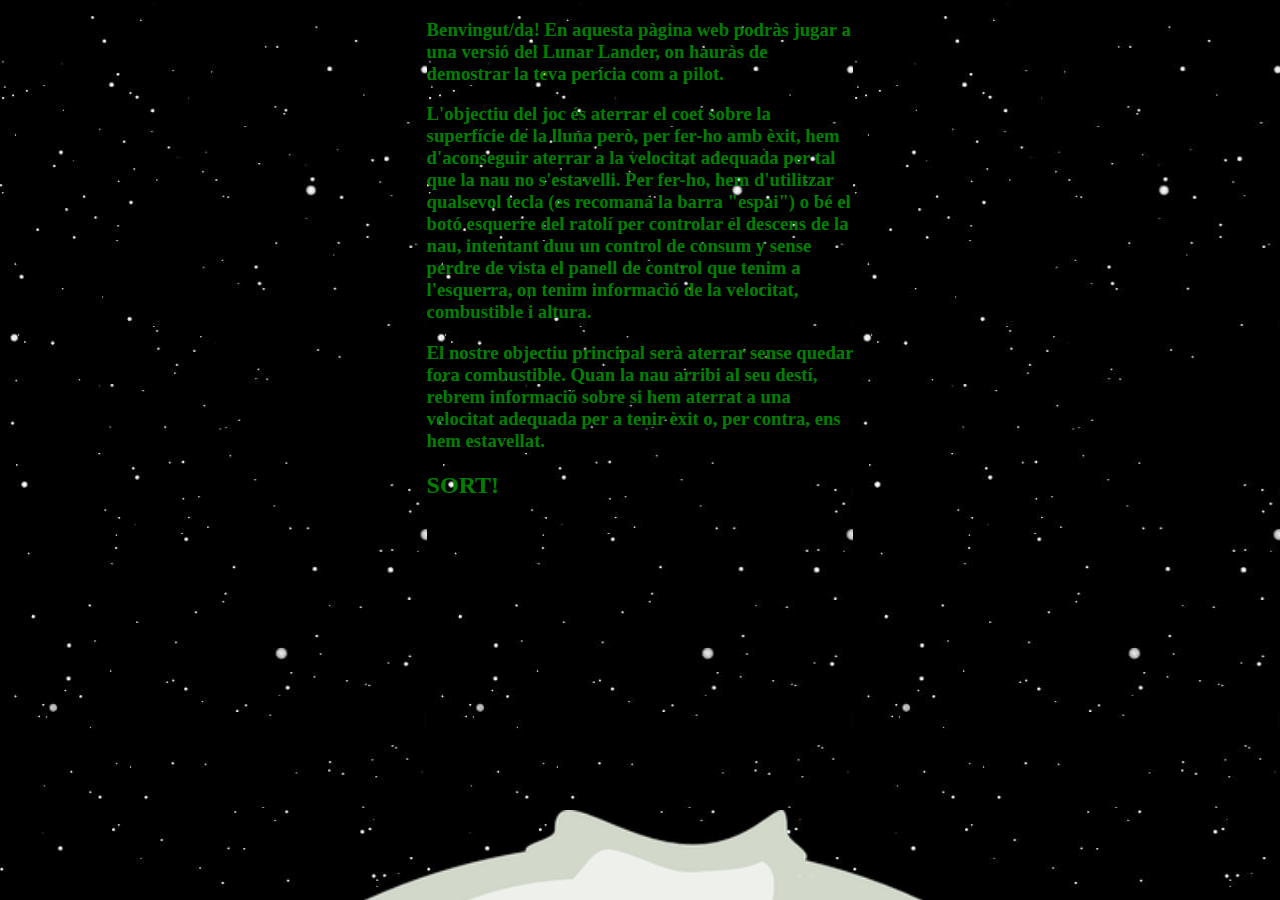
<file: instruccions.html>
<!DOCTYPE html>
<html>
   <head>
      <title>Instrucciones</title>
      <meta name="description" content="">
      <meta name="viewport" content="width=device-width, initial-scale=1.0">
      <meta http-equiv="Content-Type" content="text/html; charset=utf-8"/>
      <link rel='stylesheet' media='screen and (min-width: 961px)' href='css/d.css'>
      <link rel='stylesheet' media='screen and (max-width: 960px)' href='css/m.css'>
   </head>
   <body>
      <div class="a"></div>
      <div class="b">
         <h3>Benvingut/da! En aquesta pàgina web podràs jugar a una versió del Lunar Lander, on hauràs de demostrar la teva perícia com a pilot.
            <p>L'objectiu del joc és aterrar el coet sobre la superfície de la lluna però, per fer-ho amb èxit, hem d'aconseguir aterrar a la velocitat adequada per tal que la nau no s'estavelli.
            Per fer-ho, hem d'utilitzar qualsevol tecla (es recomana la barra "espai") o bé el botó esquerre del ratolí per controlar el descens de la nau, intentant duu un control de consum y sense perdre de vista el panell de control que tenim a l'esquerra, on tenim informació de la velocitat, combustible i altura.</p>
            <p>El nostre objectiu principal serà aterrar sense quedar fora combustible.
            Quan la nau arribi al seu destí, rebrem informació sobre si hem aterrat a una velocitat adequada per a tenir èxit o, per contra, ens hem estavellat.
            </p> </h3>
          <h2>SORT!</h2>  
      </div>
      <div class="c"></div>
      <div class="d">d</div>
   </body>
</html>
</file>
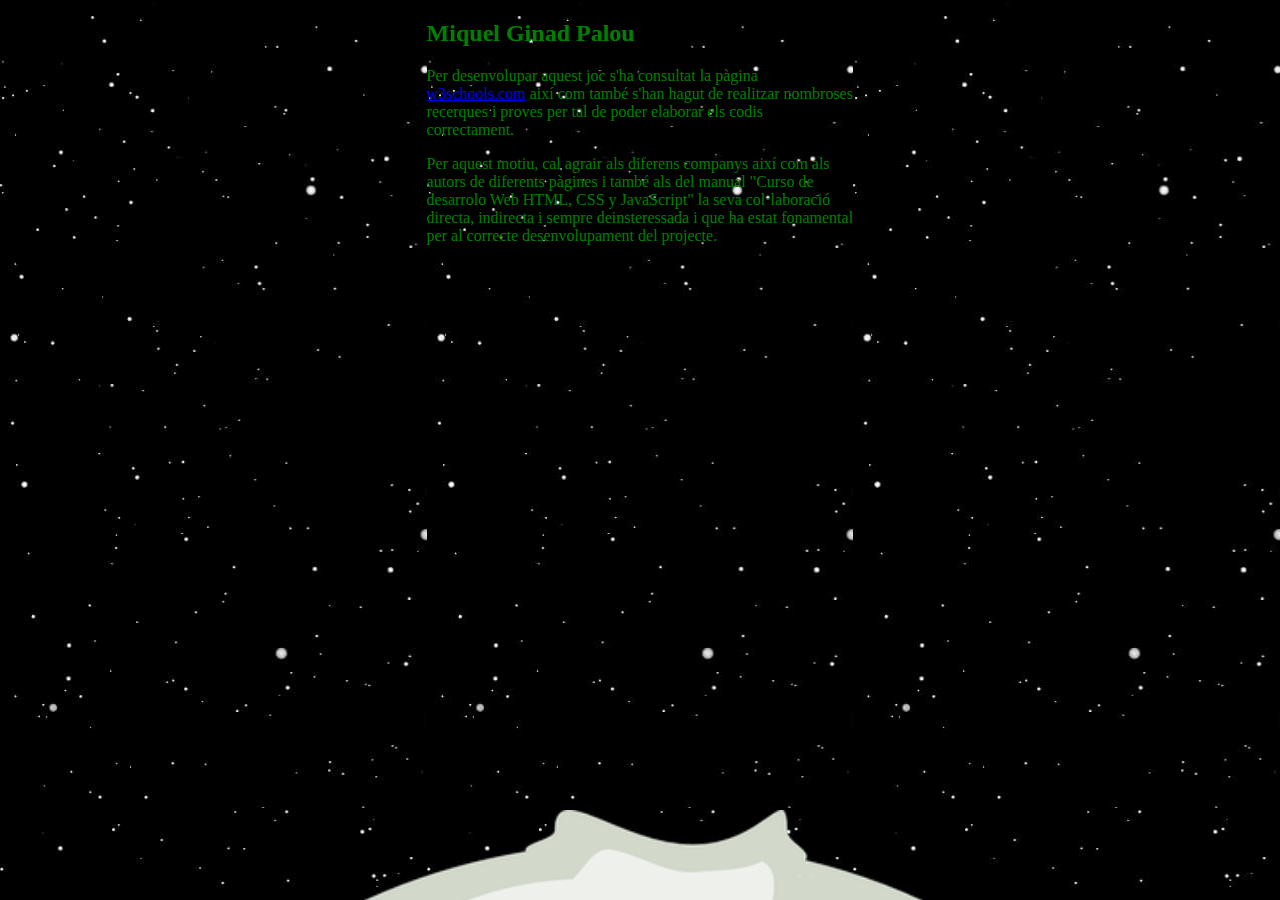
<file: sobre nosaltres.html>
<!DOCTYPE html>
<html>
   <head>
      <title>Sobre nosaltres...</title>
      <meta name="description" content="">
      <meta name="viewport" content="width=device-width, initial-scale=1.0">
      <meta http-equiv="Content-Type" content="text/html; charset=utf-8"/>
      <link rel='stylesheet' media='screen and (min-width: 961px)' href='css/d.css'>
      <link rel='stylesheet' media='screen and (max-width: 960px)' href='css/m.css'>
   </head>
   <body>
      <div class="a"></div>
      <div class="b">
         <h2> Miquel Ginad Palou</h2>
         <p>Per desenvolupar aquest joc s'ha consultat la pàgina <a href="http://www.w3schools.com" >w3schools.com</a> així com també s'han hagut de realitzar nombroses recerques i proves per tal de poder elaborar els codis correctament.</p>
         <p>Per aquest motiu, cal agrair als diferens companys així com als autors de diferents pàgines i també als del manual "Curso de desarrolo Web HTML, CSS y JavaScript" la seva col·laboració directa, indirecta i sempre deinsteressada i que ha estat fonamental per al correcte desenvolupament del projecte.</p> 
      </div>
      <div class="c"></div>
      <div class="d">d</div>
   </body>
</html>
</file>
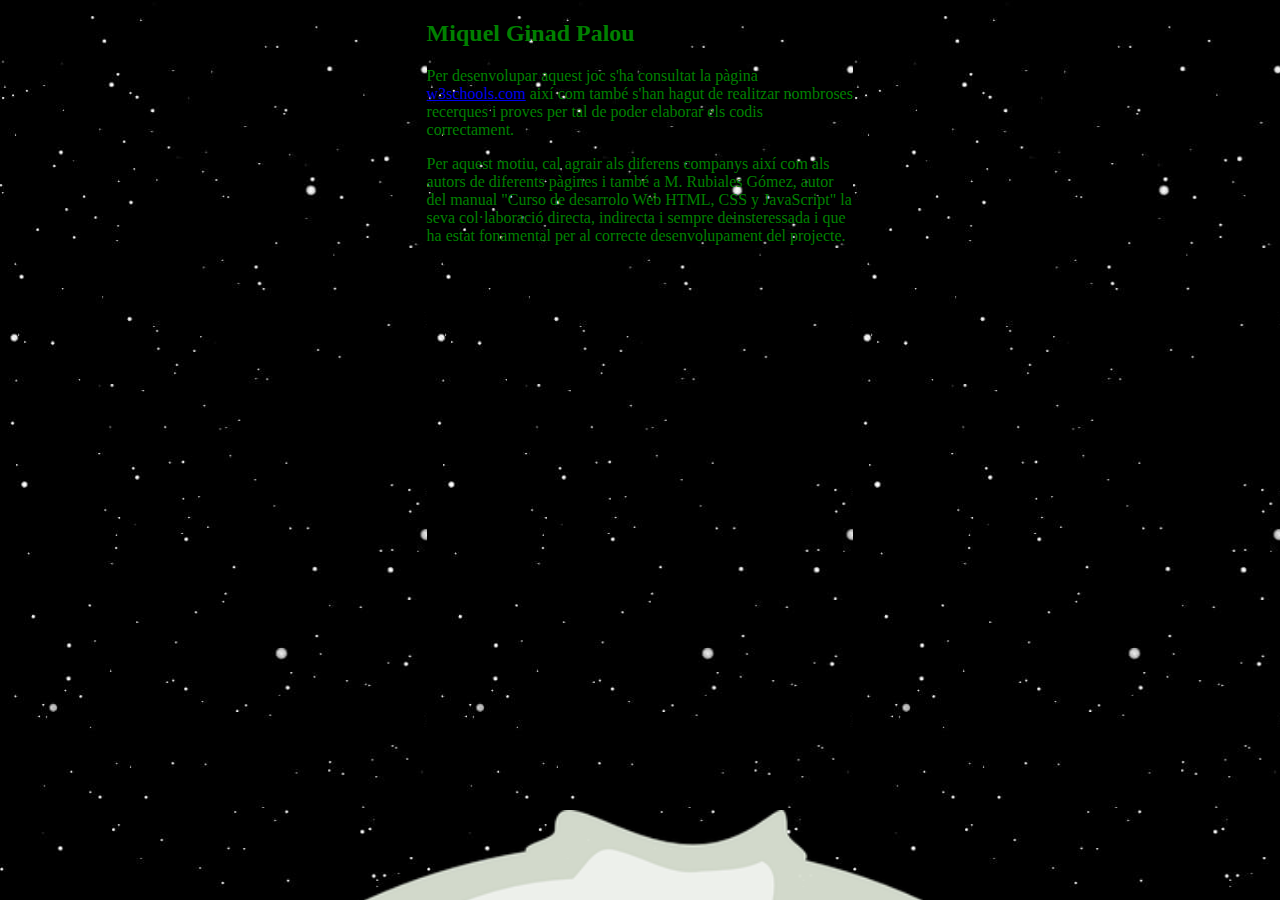
<file: sobrenosaltres.html>
<!DOCTYPE html><html> <head> <title>Sobre nosaltres...</title> <meta name="description" content=""> <meta name="viewport" content="width=device-width, initial-scale=1.0"> <meta http-equiv="Content-Type" content="text/html; charset=utf-8"/> <link rel='stylesheet' media='screen and (min-width: 961px)' href='css/d.css'> <link rel='stylesheet' media='screen and (max-width: 960px)' href='css/m.css'> </head> <body> <div class="a"></div><div class="b"> <h2> Miquel Ginad Palou</h2> <p>Per desenvolupar aquest joc s'ha consultat la pàgina <a href="http://www.w3schools.com" >w3schools.com</a> així com també s'han hagut de realitzar nombroses recerques i proves per tal de poder elaborar els codis correctament.</p><p>Per aquest motiu, cal agrair als diferens companys així com als autors de diferents pàgines i també a M. Rubiales Gómez, autor del manual "Curso de desarrolo Web HTML, CSS y JavaScript" la seva col·laboració directa, indirecta i sempre deinsteressada i que ha estat fonamental per al correcte desenvolupament del projecte.</p></div><div class="c"></div><div class="d">d</div></body></html>
</file>
<file: css/d.css>
body,html{height:100%;padding:0px;margin:0px;}

.a,.b,.c{background-image:url("../img/space.jpg");display:inline-block;width:33.33%;height:100%;float:left;color:green;}
.c{display:block !important}
.d{background-image:url("../img/moon.png");height:10%;width:100%;position:fixed;bottom:0px;background-size:cover}

#nave{text-align:center;position:fixed;top:10%;width:100%;height:20%}
#nave img{height:100%;}
#cpanel{}
#hidem,#showm{display:none}
#menu{width:100%;height:auto;padding:5px 10px;overflow:hidden}
</file>
<file: css/m.css>
body,html{height:100%;padding:0px;margin:0px;}.a{background-image: url(../img/space.jpg);width:100%;height:90px;overflow:hidden;position:fixed;top:0px}.b{background-image: url(../img/space.jpg);width:100%;height:100%;overflow:hidden;}.c{background-image: url(../img/space.jpg);position:fixed;top:0px;bottom:0px;left:0px;right:0px;display:none;z-index:1}.d{background-image: url(../img/moon.jpg);position:fixed;bottom:0px;height:10%;width:100%;background-size: cover}#nave{text-align:center;position:fixed;top:10%;width:100%;height:20%}#imgnave{height:100%;}#cpanel{}#hidem,#showm{float:right}#menu{width:100%;height:auto;paddint:5px 10px;overflow:hidden}
</file>
